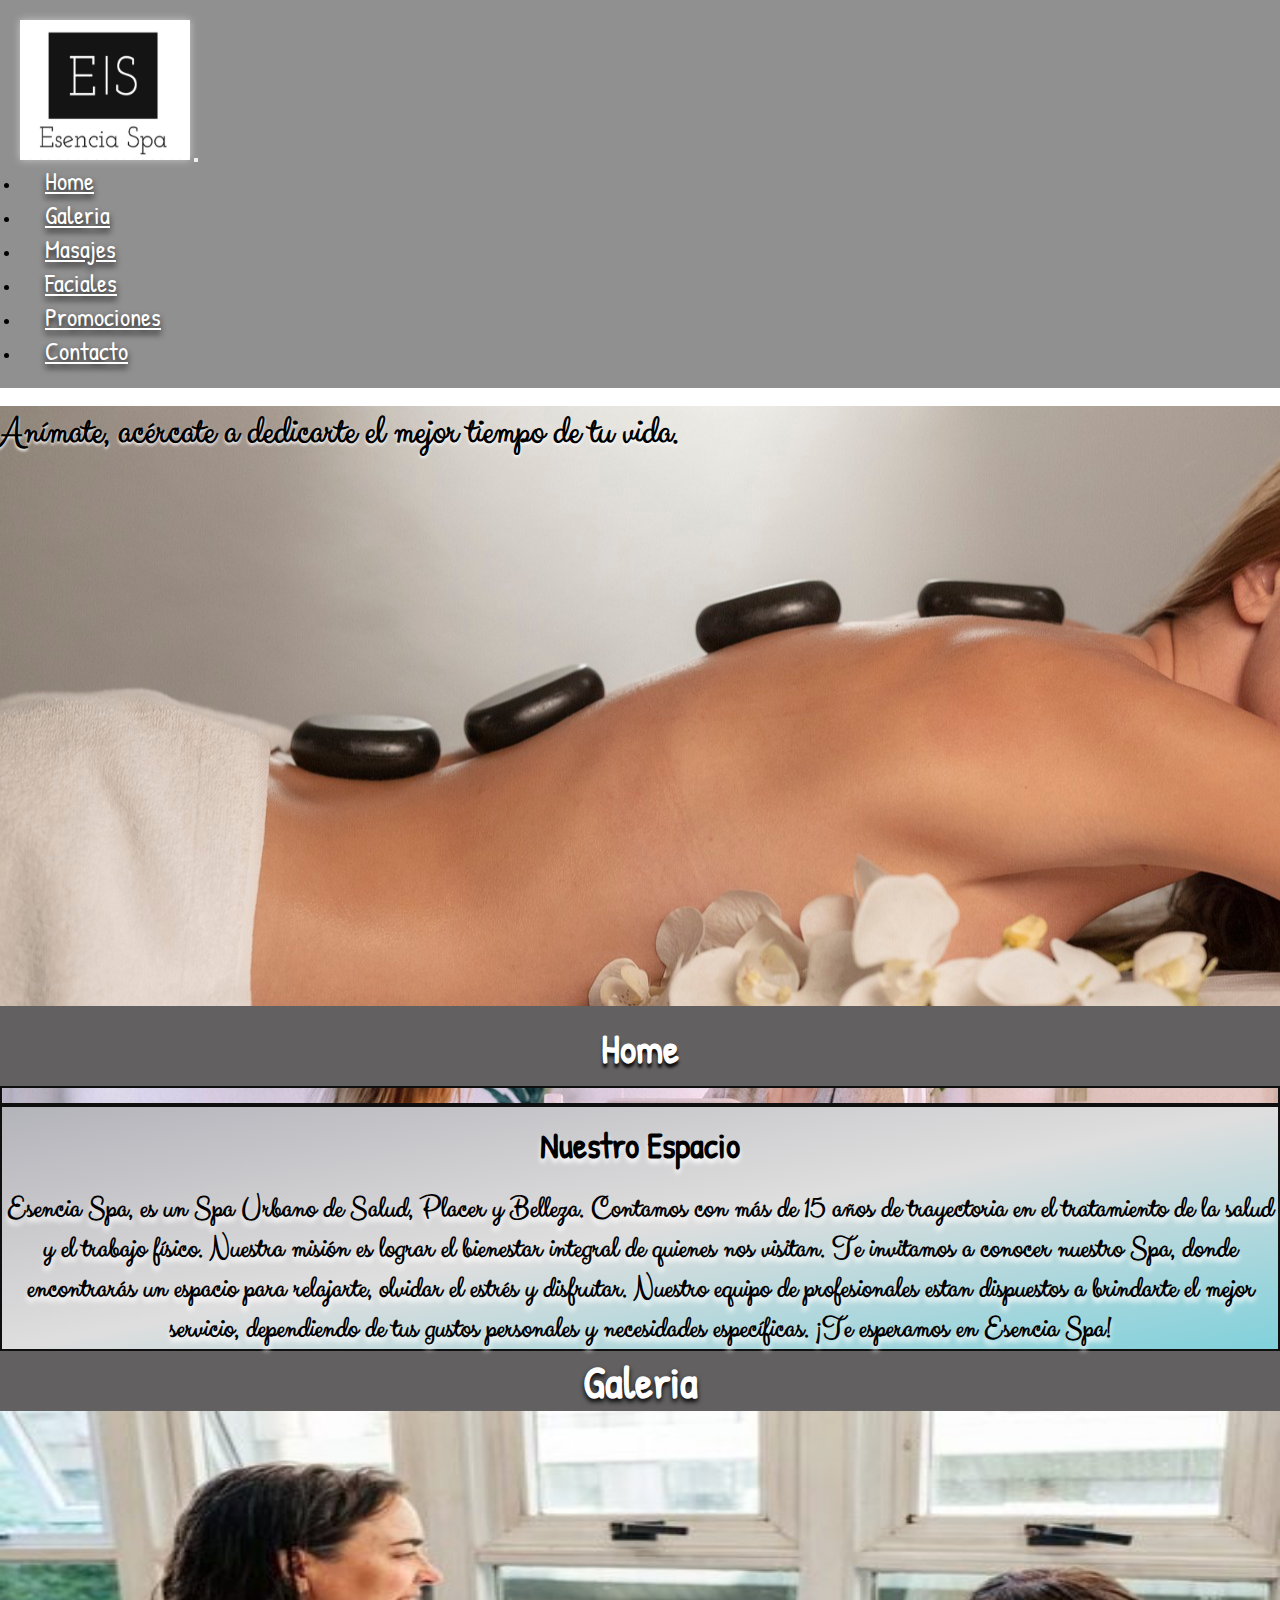
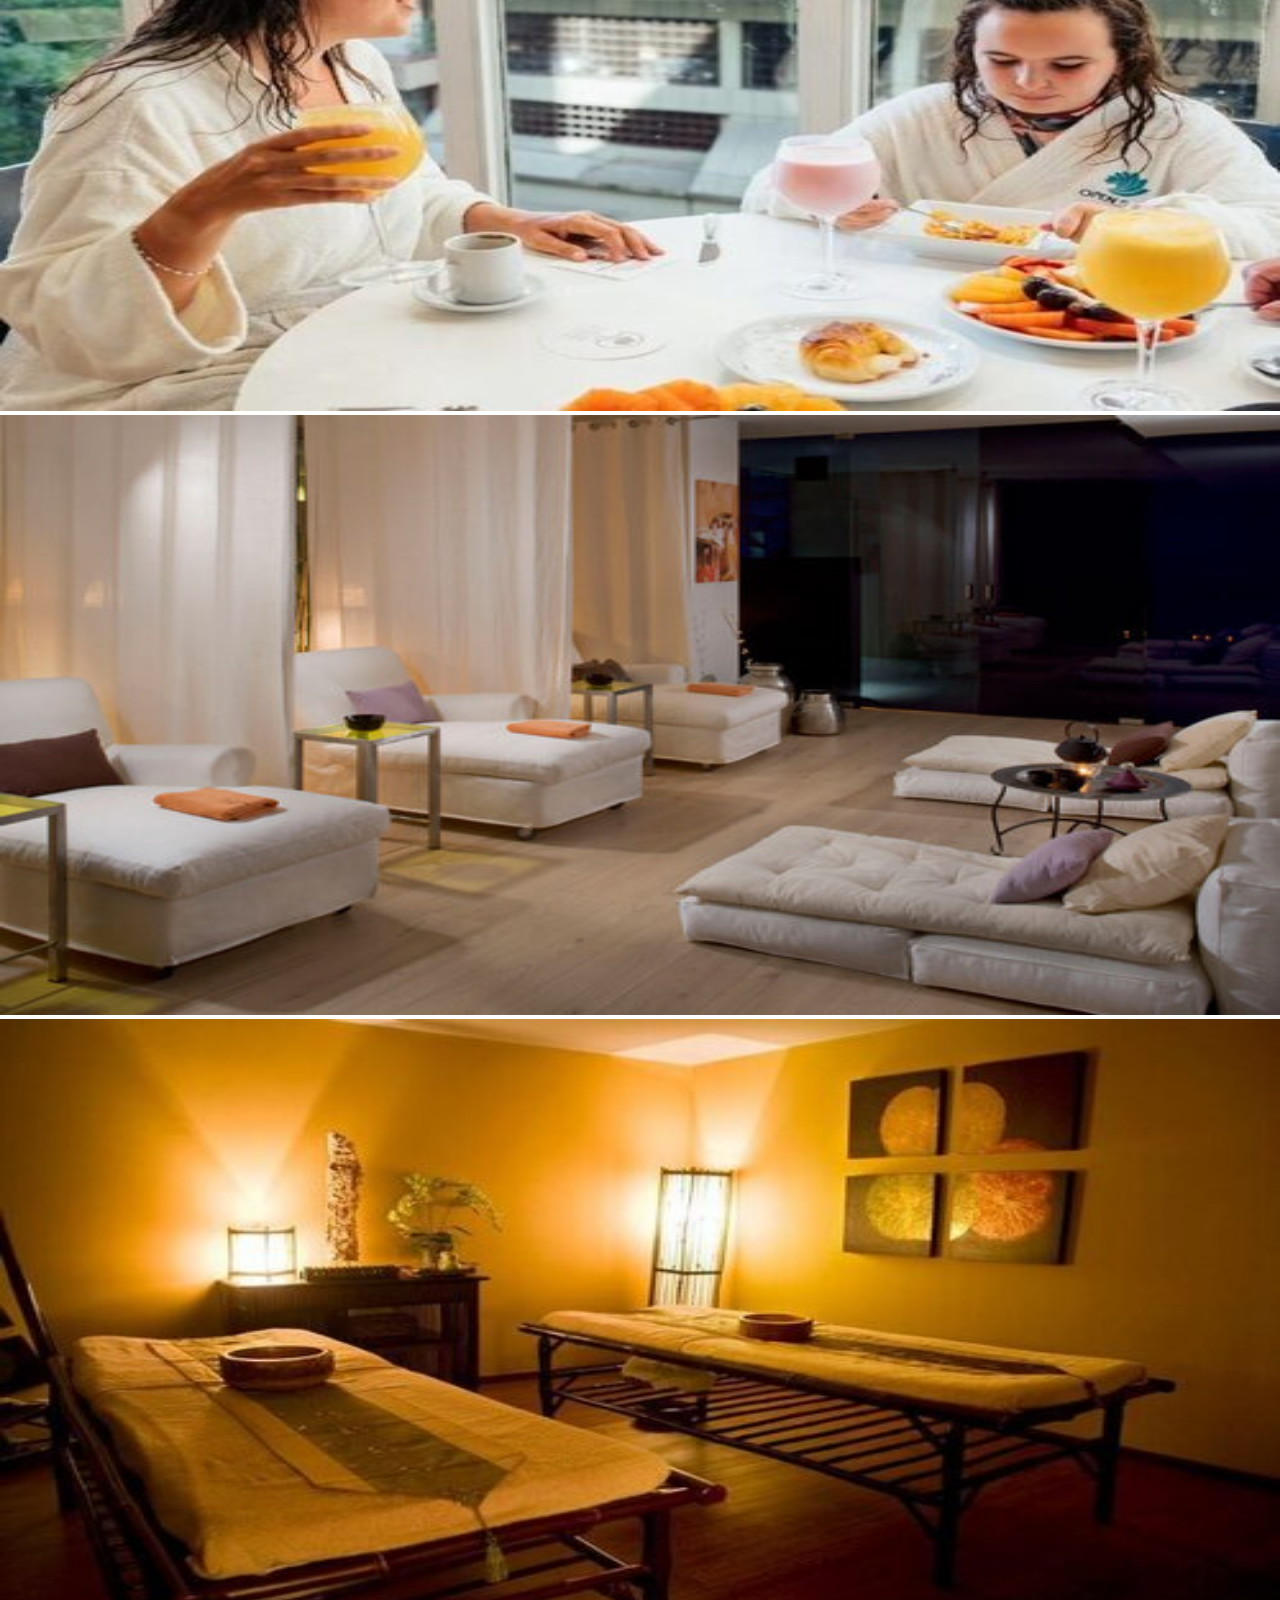
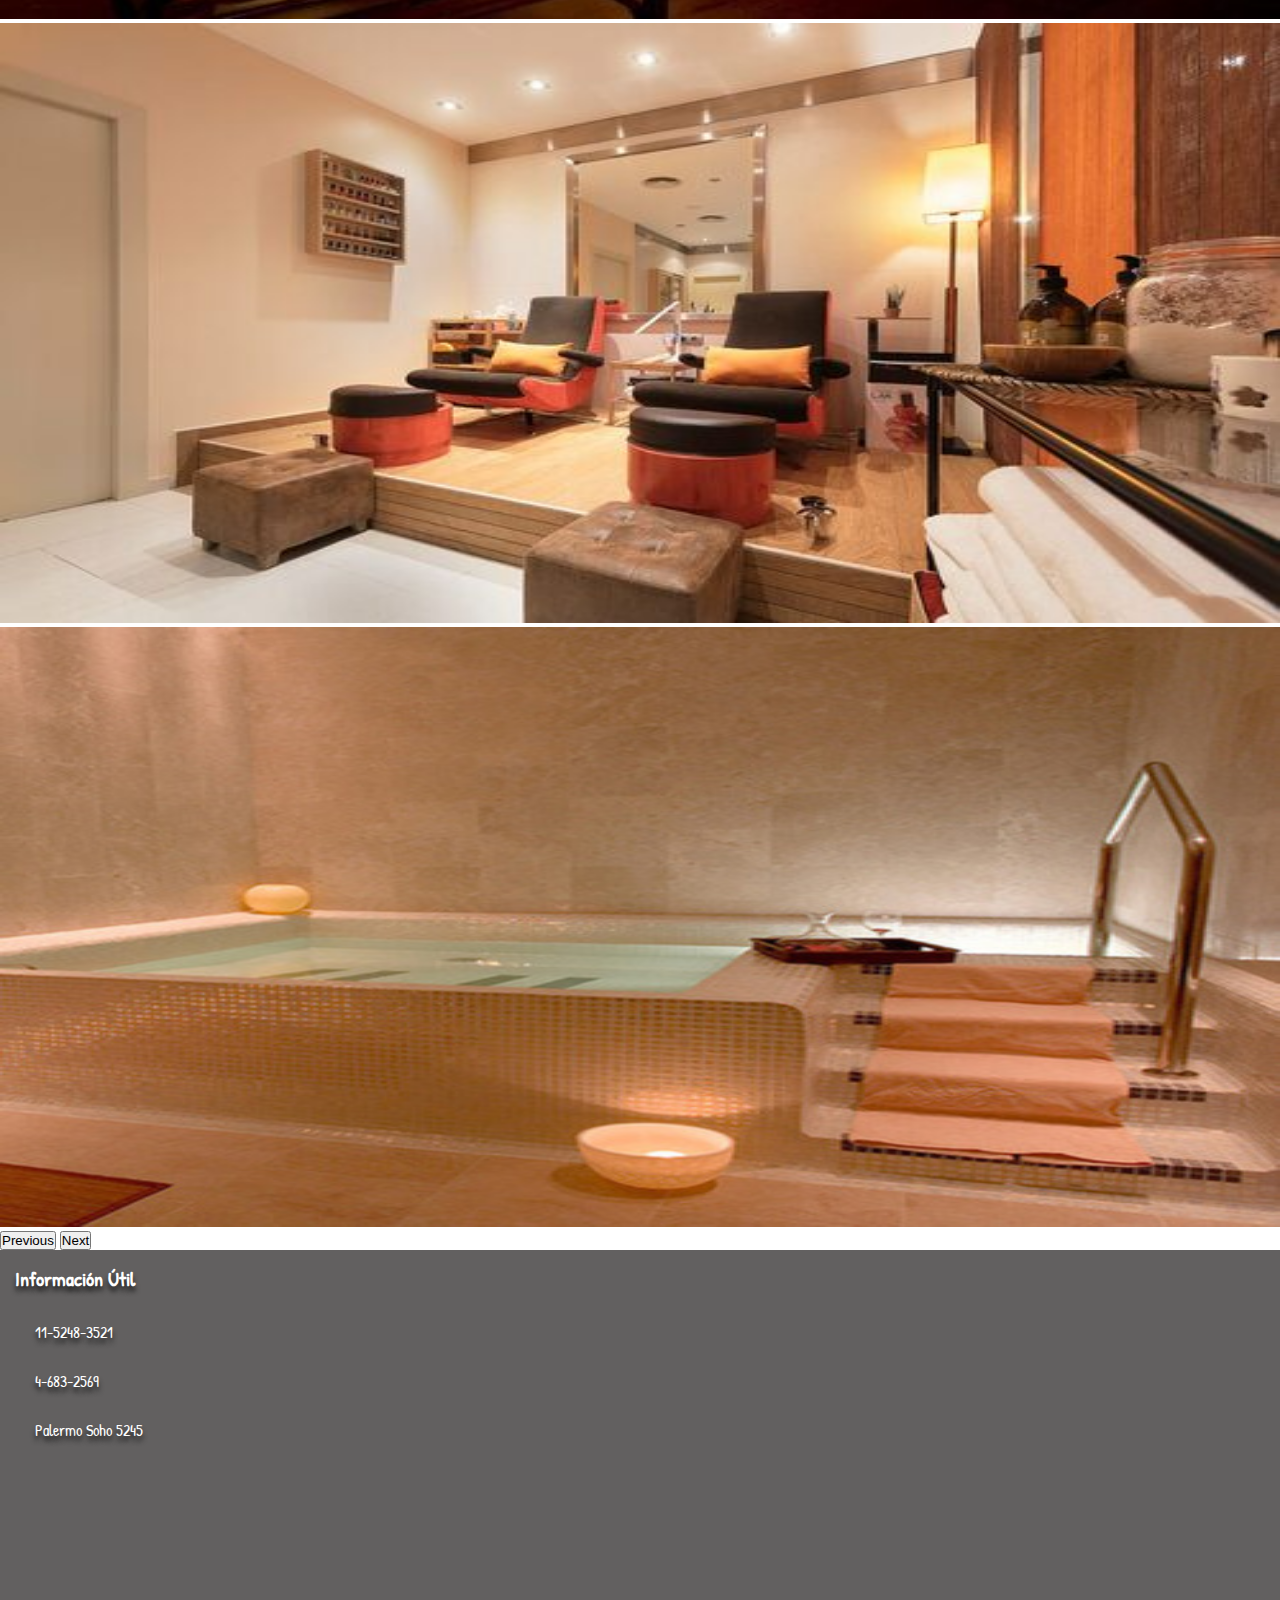
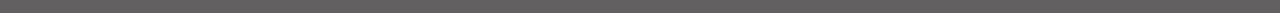
<file: index.html>
<!DOCTYPE html>
<html lang="es">

<head>
    <meta charset="UTF-8" />
    <meta http-equiv="X-UA-Compatible" content="IE=edge" />
    <meta name="viewport" content="width=device-width, initial-scale=1.0" />
    <meta name="keywords"
        content="esenciaspa, spa, masajes,relax, belleza, relajacion, facial, tipos de masajes, masaje sueco, masaje relajante, tratamiento, reflexologia, dia de spa, salud, placer, cuerpo, estres, servicio, profesionales, dolor, espalda, dolor de espalda">
    <meta name="descripcion"
        content="esencia spa es un lugar que te invita a relajarse buscando el bienestar fisico a través de distintos tratamientos corporales y faciales para que te sientas y te veas mejor. Te esperamos en esencia spa para que puedas regalarte un momento para vos de placer, contando con profesionales que saben como cuidarte y hacerte sentir bien ">
        <meta name="title" content="Esencia Spa">
        <meta name="distribution" content="Global">
    <link
    rel="stylesheet"
    href="https://cdnjs.cloudflare.com/ajax/libs/animate.css/4.1.1/animate.min.css"/>
    <link rel="stylesheet" href="https://cdn.jsdelivr.net/npm/bootstrap@4.6.2/dist/css/bootstrap.min.css"
        integrity="sha384-xOolHFLEh07PJGoPkLv1IbcEPTNtaed2xpHsD9ESMhqIYd0nLMwNLD69Npy4HI+N" crossorigin="anonymous" />
    <link rel="stylesheet" href="https://cdnjs.cloudflare.com/ajax/libs/font-awesome/6.4.0/css/all.min.css"
        integrity="sha512-iecdLmaskl7CVkqkXNQ/ZH/XLlvWZOJyj7Yy7tcenmpD1ypASozpmT/E0iPtmFIB46ZmdtAc9eNBvH0H/ZpiBw=="
        crossorigin="anonymous" referrerpolicy="no-referrer" />
    <link rel="shortcut icon" href="./img/favicon-32x32.png" type="image/x-icon">
    <link rel="stylesheet" href="estilos.css" />
    <title>Esencia spa</title>
</head>

<body>
    <!-- inicia barra de nav -->
    <nav class="navbar navbar-expand-md bg-dark navbar-dark">
        <a class="navbar-brand" href="#"><img class="logo" src="./img/logo.jpg" alt="logo"></a>
        <button class="navbar-toggler" type="button" data-toggle="collapse" data-target="#collapsibleNavbar">
            <span class="navbar-toggler-icon"></span>
        </button>
        <div class="collapse navbar-collapse" id="collapsibleNavbar">
            <ul class="navbar-nav ml-auto">
                <li class="nav-item">
                    <a class="nav-link" href="#home">home</a>
                </li>
                <li class="nav-item">
                    <a class="nav-link" href="#galeria">galeria</a>
                </li>
                <li class="nav-item">
                    <a class="nav-link" href="./masajes.html">masajes</a>
                </li>
                <li class="nav-item">
                    <a class="nav-link" href="#">faciales</a>
                </li>
                <li class="nav-item">
                    <a class="nav-link" href="#">promociones</a>
                </li>
                <li class="nav-item">
                    <a class="nav-link" href="#">contacto</a>
                </li>
            </ul>
        </div>
    </nav>
    <br>
    <!-- fin de barra de nav -->
    <!-- jumbotron inicia -->
    <div class="jumbotron">
        <h3>Anímate, acércate a dedicarte el mejor tiempo de tu vida.</h3>
    </div>
    <!-- jumbotron fin -->
    <!-- home inicio -->
    <div class="container-fluid">
        <div class="row">
            <div class="col-12 header">
                <h3 id="home" class="titulo1">home</h3>
            </div>
        </div>
    </div>
    <div class="container-fluid">
        <div class="row">
            <div class="col-6 main"></div>
            <div class="col-6 aside">
                <h4>nuestro espacio</h4>

                <p>Esencia Spa, es un Spa Urbano de Salud, Placer y Belleza. Contamos con más de 15 años de trayectoria
                    en el tratamiento de la salud y el trabajo físico. Nuestra misión es lograr el bienestar integral de
                    quienes nos visitan. Te invitamos a conocer nuestro Spa, donde encontrarás un espacio para
                    relajarte, olvidar el estrés y disfrutar. Nuestro equipo de profesionales estan dispuestos a
                    brindarte el mejor servicio, dependiendo de tus gustos personales y necesidades específicas. ¡Te
                    esperamos en Esencia Spa!</p>
            </div>
        </div>
    </div>
    <!-- home fin -->
    <!-- galeria inicia -->
    <h2 id="galeria">galeria</h2>
    <div id="carouselExampleFade" class="carousel slide carousel-fade" data-ride="carousel">
        <div class="carousel-inner">
            <div class="carousel-item active">
                <img src="./img/2.jpg" class="d-block w-100" alt="img1" width="100%" height="600px">
            </div>
            <div class="carousel-item">
                <img src="./img/3.jpg" class="d-block w-100" alt="img3" width="100%" height="600px">
            </div>
            <div class="carousel-item">
                <img src="./img/4.jpg" class="d-block w-100" alt="img4" width="100%" height="600px">
            </div>
            <div class="carousel-item">
                <img src="./img/6.jpg" class="d-block w-100" alt="img6" width="100%" height="600px">
            </div>
            <div class="carousel-item">
                <img src="./img/7.jpg" class="d-block w-100" alt="img7" width="100%" height="600px">
            </div>
        </div>
        <button class="carousel-control-prev" type="button" data-target="#carouselExampleFade" data-slide="prev">
            <span class="carousel-control-prev-icon" aria-hidden="true"></span>
            <span class="sr-only">Previous</span>
        </button>
        <button class="carousel-control-next" type="button" data-target="#carouselExampleFade" data-slide="next">
            <span class="carousel-control-next-icon" aria-hidden="true"></span>
            <span class="sr-only">Next</span>
        </button>
    </div>
    <!-- galeria fin -->
    <!-- footer inicio -->
    <footer class="footer">
        <div class="container-fluid">
            <div class="footer-row">
                <div class="footer-informacion">
                    <h5>información útil</h5>
                    <ul>
                        <li><i class="fa-brands fa-whatsapp"> </i>11-5248-3521</li>
                        <li><i class="fa-solid fa-phone"> </i>4-683-2569</li>
                        <li><i class="fa-solid fa-map-pin"> </i>Palermo soho 5245</li>
                        <iframe
                            src="https://www.google.com/maps/embed?pb=!1m16!1m12!1m3!1d13139.141620276721!2d-58.43962541566099!3d-34.58429608743052!2m3!1f0!2f0!3f0!3m2!1i1024!2i768!4f13.1!2m1!1spalermo%20soho%205245!5e0!3m2!1ses!2sar!4v1681688847321!5m2!1ses!2sar"
                            width="200" height="150" style="border:0;" allowfullscreen="" loading="lazy"
                            referrerpolicy="no-referrer-when-downgrade"></iframe>
                    </ul>
                </div>

            </div>


    </footer>












    <script src="https://cdn.jsdelivr.net/npm/jquery@3.5.1/dist/jquery.slim.min.js"
        integrity="sha384-DfXdz2htPH0lsSSs5nCTpuj/zy4C+OGpamoFVy38MVBnE+IbbVYUew+OrCXaRkfj" crossorigin="anonymous">
    </script>
    <script src="https://cdn.jsdelivr.net/npm/popper.js@1.16.1/dist/umd/popper.min.js"
        integrity="sha384-9/reFTGAW83EW2RDu2S0VKaIzap3H66lZH81PoYlFhbGU+6BZp6G7niu735Sk7lN" crossorigin="anonymous">
    </script>
    <script src="https://cdn.jsdelivr.net/npm/bootstrap@4.6.2/dist/js/bootstrap.min.js"
        integrity="sha384-+sLIOodYLS7CIrQpBjl+C7nPvqq+FbNUBDunl/OZv93DB7Ln/533i8e/mZXLi/P+" crossorigin="anonymous">
    </script>
</body>

</html>
</file>
<file: estilos.css>
@import url("https://fonts.googleapis.com/css2?family=Akaya+Telivigala&family=Climate+Crisis&family=Concert+One&family=Cormorant+Upright&family=Delicious+Handrawn&family=Handlee&family=Josefin+Sans&family=Klee+One&family=Laila&family=Lexend+Deca:wght@200&family=Noto+Sans+JP:wght@300&family=Noto+Serif+Tamil:wght@100&family=Patrick+Hand&family=Paytone+One&family=Rampart+One&family=Shantell+Sans:ital,wght@0,300;1,300&family=Yomogi&display=swap");
@import url("https://fonts.googleapis.com/css2?family=Akaya+Telivigala&family=Clicker+Script&family=Climate+Crisis&family=Concert+One&family=Cormorant+Upright&family=Delicious+Handrawn&family=Handlee&family=Josefin+Sans&family=Klee+One&family=Laila&family=Lexend+Deca:wght@200&family=Noto+Sans+JP:wght@300&family=Noto+Serif+Tamil:wght@100&family=Patrick+Hand&family=Paytone+One&family=Rampart+One&family=Shantell+Sans:ital,wght@0,300;1,300&family=Yomogi&display=swap");
* {
  margin: 0 !important;
  padding: 0;
  box-sizing: border-box;
}

html {
  scroll-behavior: smooth;
}

.logo {
  width: 170px;
  height: 140px;
  box-shadow: 0 0 8px #cbc8c8;
}

.bg-dark {
  background-color: rgb(144, 144, 144) !important;
}

.navbar {
  padding: 20px;
}

.navbar-nav {
  animation: bounce;
  animation-duration: 3s;
}

a.nav-link {
  color: rgb(255, 255, 255) !important;
  font-size: 25px;
  text-transform: capitalize;
  text-shadow: 0 4px 6px #100f0f;
  font-family: "Patrick Hand", cursive;
  padding: 25px !important;
}

a.nav-link:hover {
  border-radius: 40px;
  transition: 1s;
  background: #6c6a6a;
}

.jumbotron {
  background-image: url(./img/fondo.jpg);
  height: 600px;
  background-position: center;
  background-size: cover;
  padding-bottom: 30px;
  border-radius: 0;
}

.jumbotron h3 {
  font-family: "Clicker Script", cursive;
  font-weight: bolder;
  font-size: 40px;
  text-shadow: 0 2px 3px #fff;
  margin-bottom: 0;
  animation-duration: 3s;
  animation-name: aparecer;
  animation-delay: 4s;
  animation-direction: alternate;
  animation-iteration-count: infinite;
}

@keyframes aparecer {
  0% {
    opacity: 0;
  }
}
h2 {
  background-color: #626060;
  height: 60px;
  text-transform: capitalize;
  color: #fff;
  text-shadow: 0 3px 5px black;
  font-family: "Patrick Hand", cursive;
  text-align: center;
  font-size: 45px;
}

.container-fluid {
  background-color: #626060;
  padding-left: 0;
  padding-right: 0;
}

.header {
  height: 80px;
  width: 100%;
  padding-top: 15px;
}

.titulo1 {
  text-align: center;
  text-transform: capitalize;
  font-family: "Patrick Hand", cursive;
  font-size: 40px;
  color: #fff;
  text-shadow: 0 4px 3px #100f0f;
}

.main {
  background-image: url(./img/recepcion\ \(1\).jpg);
  background-position: center;
  background-size: cover;
  border: 2px solid #100f0f;
  padding-top: 15px;
}

.aside {
  background-image: linear-gradient(to bottom right, rgb(179, 179, 186), rgb(223, 222, 222), rgb(129, 209, 219));
  width: 100%;
  border: 2px solid #100f0f;
  padding-top: 15px;
}

h4 {
  font-family: "Patrick Hand", cursive;
  font-size: 35px;
  text-align: center;
  text-transform: capitalize;
  text-shadow: 0 4px 5px #fff;
}

p {
  font-family: "Clicker Script", cursive;
  font-size: 30px;
  font-weight: bolder;
  text-align: center;
  text-shadow: 0 5px 5px #fff;
  padding-top: 20px;
}

.footer {
  width: 100%;
  height: 200px;
}

.container-fluid {
  max-width: 100%;
  margin: 30px auto;
}

.footer-row {
  padding-top: 15px;
  display: flex;
  flex-wrap: wrap;
}

.footer-informacion {
  width: 25%;
  padding: 0 15px;
}

.footer-informacion h5 {
  font-size: 20px;
  color: #fff;
  font-family: "Patrick Hand", cursive;
  text-shadow: 0 5px 5px #1a1a1a;
  text-transform: capitalize;
  margin-bottom: 25px;
  font-weight: bolder;
  padding-bottom: 20px;
  display: inline-block;
}

.footer-informacion li {
  list-style: none;
  padding-bottom: 15px;
  color: #fff;
  font-family: "Patrick Hand", cursive;
  text-shadow: 0 5px 5px #1a1a1a;
  text-transform: capitalize;
}

ul li i {
  padding: 10px;
  font-size: 25px;
  color: #71e9d1;
}

.body {
  background-color: #747373;
}

.masajes {
  height: 500px;
  width: 100%;
  background-color: #90dccc;
  display: flex;
  align-items: center;
  padding-top: 100px;
  justify-content: space-evenly;
}

.masaj {
  width: 50%;
  height: 480px;
  background-color: #666262;
}

.masaj:hover {
  transform: scale(1.09);
  transition: all 0.8s;
}

.masajes1 {
  background-color: #ffffff;
  height: 60%;
  background-image: url(./img/masaje1.jpg);
  background-size: cover;
  background-position: center;
  box-shadow: inset 0 3px 4px #100f0f, inset 0 3px 4px #100f0f, inset 0 3px 4px #100f0f;
}

.descripcion {
  padding: 5px;
  box-shadow: inset 0 3px 4px #100f0f, inset 0 3px 4px #100f0f, inset 0 3px 4px #100f0f;
}

.descripcion h5 {
  font-family: Verdana, Geneva, Tahoma, sans-serif;
  color: #71e9d1;
  text-align: center;
  text-shadow: 0 3px 5px #100f0f;
}

.parrafo1 {
  font-family: Verdana, Geneva, Tahoma, sans-serif;
  text-align: center;
  text-transform: capitalize;
  font-size: 12px;
  color: aliceblue;
  text-shadow: 0 3px 5px #100f0f;
}

.masajes2 {
  background-color: #ffffff;
  height: 60%;
  background-image: url(./img/masajes2.jpg);
  background-size: cover;
  background-position: center;
  box-shadow: inset 0 3px 4px #100f0f, inset 0 3px 4px #100f0f, inset 0 3px 4px #100f0f;
}

.parrafo2 {
  font-family: Verdana, Geneva, Tahoma, sans-serif;
  text-align: center;
  text-transform: capitalize;
  font-size: 12px;
  color: aliceblue;
  text-shadow: 0 3px 5px #100f0f;
}

.masajes3 {
  background-color: #ffffff;
  height: 60%;
  background-image: url(./img/masaje3.jpg);
  background-size: cover;
  background-position: center;
  box-shadow: inset 0 3px 4px #100f0f, inset 0 3px 4px #100f0f, inset 0 3px 4px #100f0f;
}

.parrafo3 {
  font-family: Verdana, Geneva, Tahoma, sans-serif;
  text-align: center;
  text-transform: capitalize;
  font-size: 12px;
  color: aliceblue;
  text-shadow: 0 3px 5px #100f0f;
}

.video {
  padding-top: 50px;
  padding-left: 500px;
}

.redes-footer {
  background-color: #1a1a1a;
  color: #eff4f5;
  text-align: center;
  height: 50px;
  letter-spacing: 15px;
  font-size: 30px;
  text-shadow: 0 3px 2px #747373;
}/*# sourceMappingURL=estilos.css.map */
</file>
